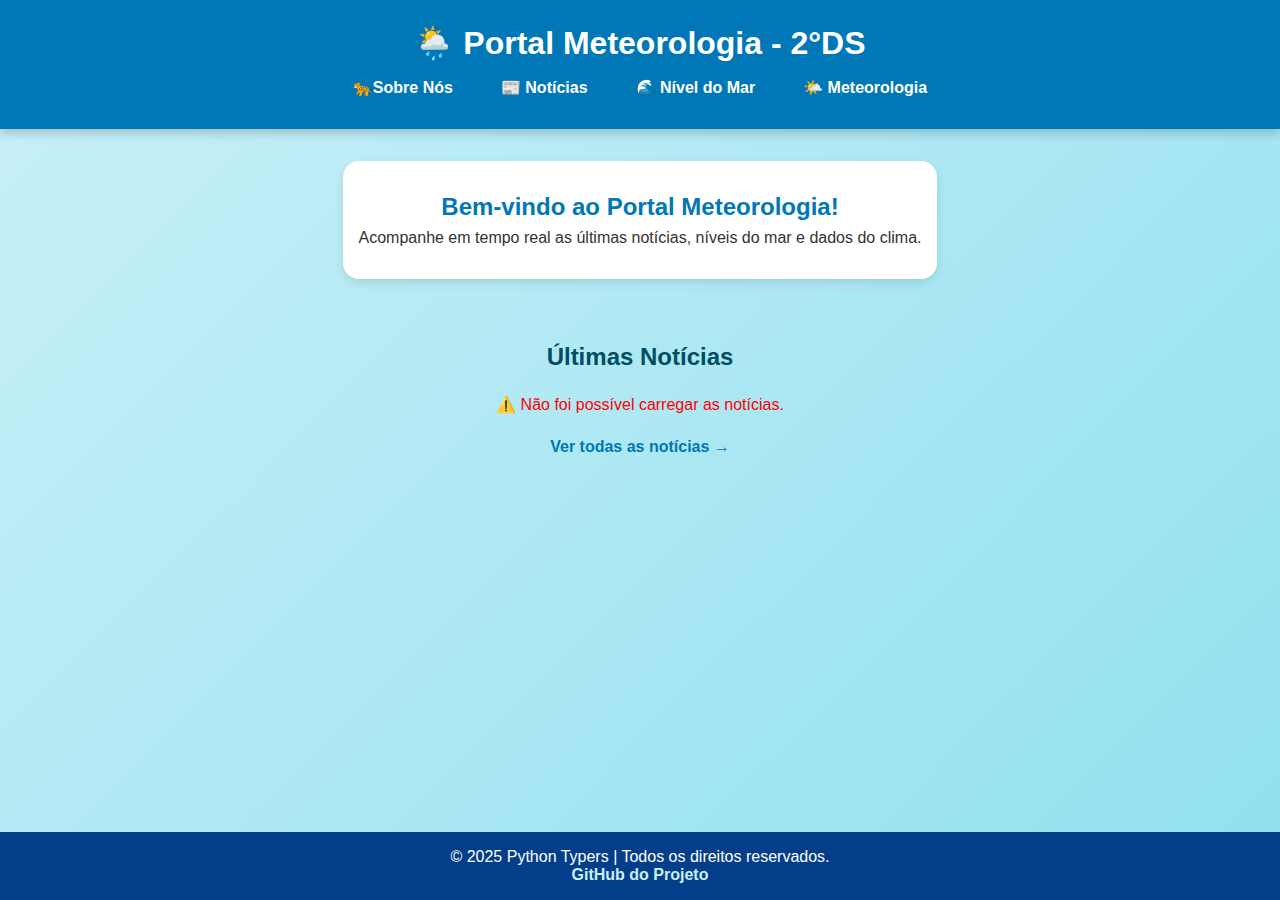
<file: index.html>
<!DOCTYPE html>
<html lang="pt-BR">
<head>
  <meta charset="UTF-8">
  <meta name="viewport" content="width=device-width, initial-scale=1.0">
  <title>Meteorologia - Início</title>
  <link rel="stylesheet" href="stylessindex.css">
  <link rel="icon" href="imagens/GPTDSIcone.icon">
</head>
<body>
  <!-- Cabeçalho -->
  <header class="header">
    <h1>🌦️ Portal Meteorologia - 2°DS</h1>
    <nav class="navbar">
      <a href="Contribuidores.html">🐆Sobre Nós</a>
      <a href="Noticias.html">📰 Notícias</a>
      <a href="NiveldoMar.html">🌊 Nível do Mar</a>
      <a href="Meteorologia.html">🌤️ Meteorologia</a>
    </nav>
  </header>

  <!-- Seção de Destaques -->
  <section class="hero">
    <h2>Bem-vindo ao Portal Meteorologia!</h2>
    <p>Acompanhe em tempo real as últimas notícias, níveis do mar e dados do clima.</p>
  </section>

  <!-- Notícias Recentes -->
  <main class="container">
    <h2>Últimas Notícias</h2>
    <div id="newsContainer" class="news-grid">
      <!-- Notícias serão inseridas dinamicamente pelo JS -->
    </div>
    <a href="Noticias.html" class="ver-mais">Ver todas as notícias →</a>
  </main>

  <!-- Rodapé -->
  <footer class="footer">
    <p>&copy; 2025 Python Typers | Todos os direitos reservados.</p>
    <a href="https://github.com/DaviCM/hackathon" target="_blank" class="repo-link">GitHub do Projeto</a>
  </footer>

  <script src="scriptIndex.js"></script>
</body>
</html>
</file>
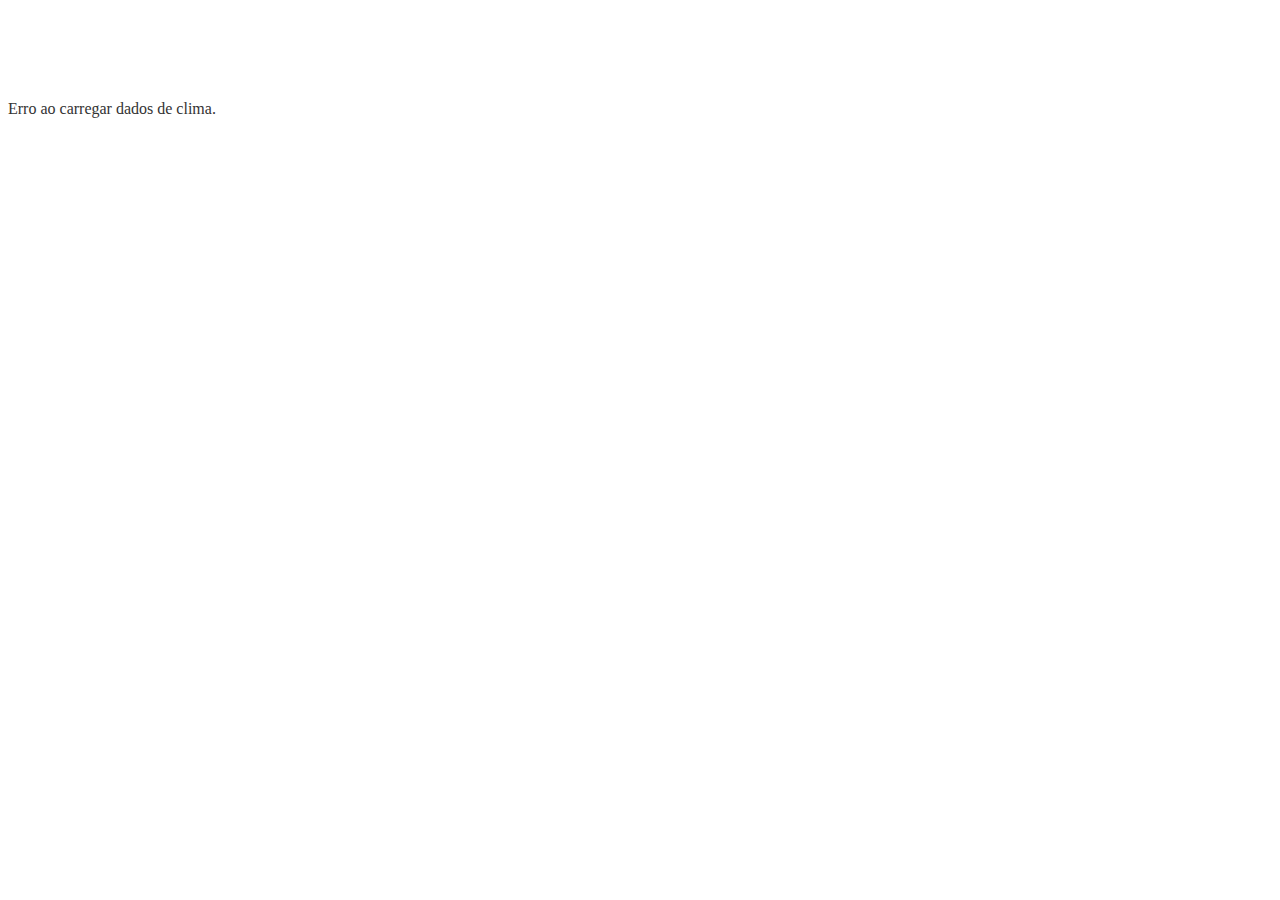
<file: API.html>
<!DOCTYPE html>
<html lang="pt-BR">
<head>
    <meta charset="UTF-8">
    <meta name="viewport" content="width=device-width, initial-scale=1.0">
    <title>Caixa com Dados de Meteorologia</title>
    <style>
        /* Estilo da caixa */
        #minhaCaixa {
            display: block;
            width: 300px;
            padding: 20px;
            background-color: #f0f0f0;
            border: 1px solid #ccc;
            margin: 20px auto;
            text-align: center;
            text-decoration: none;
            color: #000;
            
            /* Animação de fade in */
            animation: fadeIn 2s ease-in forwards;
            opacity: 0;
        }
        
        #minhaCaixa:hover {
            background-color: #e0e0e0;
            cursor: pointer;
        }
        
        @keyframes fadeIn {
            from { opacity: 0; }
            to { opacity: 1; }
        }
        
        /* Estilo para a seção de clima */
        #climaInfo {
            margin-top: 10px;
            font-size: 16px;
            color: #333;
        }
    </style>
</head>
<body>
    <a id="minhaCaixa" href="#">Clique aqui ou espere para ver o clima!</a>
    <div id="climaInfo"></div> <!-- Aqui vamos exibir os dados de clima -->

    <script>
        // Substitua 'sua_chave_aqui' pela sua chave real da OpenWeatherMap
        const API_KEY = 'sua_chave_aqui';
        const cidade = 'São Paulo,BR';  // Você pode mudar para outra cidade

        // Função para buscar dados da API
        async function buscarClima() {
            const url = `https://api.openweathermap.org/data/2.5/weather?q=${cidade}&appid=${API_KEY}&units=metric&lang=pt`;  // Unidades em métrico (Celsius) e idioma em português
            
            try {
                const response = await fetch(url);
                if (!response.ok) {
                    throw new Error('Cidade não encontrada ou erro na API');
                }
                const data = await response.json();
                
                // Extrair os dados relevantes
                const temperatura = data.main.temp;
                const descricao = data.weather[0].description;
                const umidade = data.main.humidity;
                
                // Exibir os dados na página
                const climaInfo = document.getElementById('climaInfo');
                climaInfo.innerHTML = `
                <div id=box_cinza>
                    Clima em ${cidade}:<br>
                    Temperatura: ${temperatura}°C<br>
                    Descrição: ${descricao}<br>
                    Umidade: ${umidade}%
                <\div>
                `;
            } catch (error) {
                console.error('Erro ao buscar dados:', error);
                document.getElementById('climaInfo').innerHTML = 'Erro ao carregar dados de clima.';
            }
        }

        // Chama a função quando a página carregar
        document.addEventListener('DOMContentLoaded', buscarClima);

        // Opcional: Se quiser que os dados sejam buscados ao clicar na caixa
        document.getElementById('minhaCaixa').addEventListener('click', function(event) {
            event.preventDefault();  // Evita o redirecionamento do link
            buscarClima();  // Busca os dados ao clicar
        });
    </script>
</body>
</html>
</file>
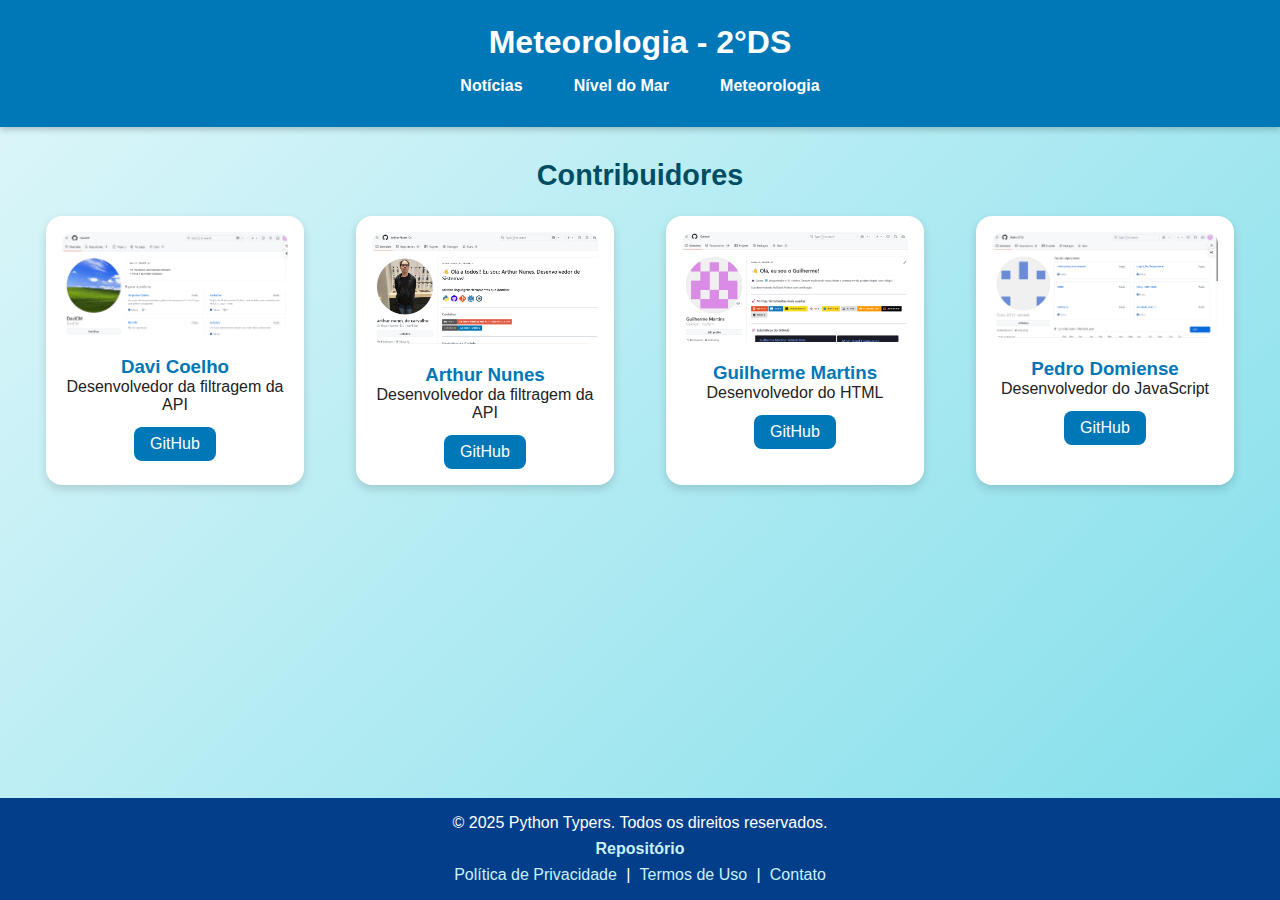
<file: Contribuidores.html>
<!DOCTYPE html>
<html lang="pt-BR">
<head>
  <meta charset="UTF-8">
  <meta name="viewport" content="width=device-width, initial-scale=1.0">
  <title>Meteorologia - 2°DS</title>
  <link rel="stylesheet" href="stylesscont.css">
  <link rel="icon" href="imagens/GPTDSIcone.icon">
</head>
<body>
  <!-- Cabeçalho / Navegação -->
  <header class="header">
    <h1>Meteorologia - 2°DS</h1>
    <nav class="navbar">
      <a href="Noticias.html">Notícias</a>
      <a href="NiveldoMar.html">Nível do Mar</a>
      <a href="Metereologia.html">Meteorologia</a>
    </nav>
  </header>

  <!-- Seção de Contribuidores -->
  <main class="container">
    <h2 class="section-title">Contribuidores</h2>
    <div class="cards">

      <div class="card">
        <img src="imagens/Davicm.png" alt="Davi Coelho">
        <h3>Davi Coelho</h3>
        <p>Desenvolvedor da filtragem da API</p>
        <a href="https://github.com/DaviCM" target="_blank" class="github-btn">GitHub</a>
      </div>

      <div class="card">
        <img src="imagens/Arthur nunes.png" alt="Arthur Nunes">
        <h3>Arthur Nunes</h3>
        <p>Desenvolvedor da filtragem da API</p>
        <a href="https://github.com/arthur-nunes-DS" target="_blank" class="github-btn">GitHub</a>
      </div>

      <div class="card">
        <img src="imagens/Guilhere martins.png" alt="Guilherme Martins">
        <h3>Guilherme Martins</h3>
        <p>Desenvolvedor do HTML</p>
        <a href="https://github.com/Guimcv1" target="_blank" class="github-btn">GitHub</a>
      </div>

      <div class="card">
        <img src="imagens/Pedro domiense.png" alt="Pedro Domiense">
        <h3>Pedro Domiense</h3>
        <p>Desenvolvedor do JavaScript</p>
        <a href="https://github.com/Pedro-D753" target="_blank" class="github-btn">GitHub</a>
      </div>

    </div>
  </main>

  <!-- Rodapé -->
  <footer class="footer">
    <p>&copy; 2025 Python Typers. Todos os direitos reservados.</p>
    <a href="https://github.com/DaviCM/hackathon" target="_blank" class="repo-link">Repositório</a>
    <div class="footer-links">
      <a href="#">Política de Privacidade</a> |
      <a href="#">Termos de Uso</a> |
      <a href="#">Contato</a>
    </div>
  </footer>
</body>
</html>
</file>
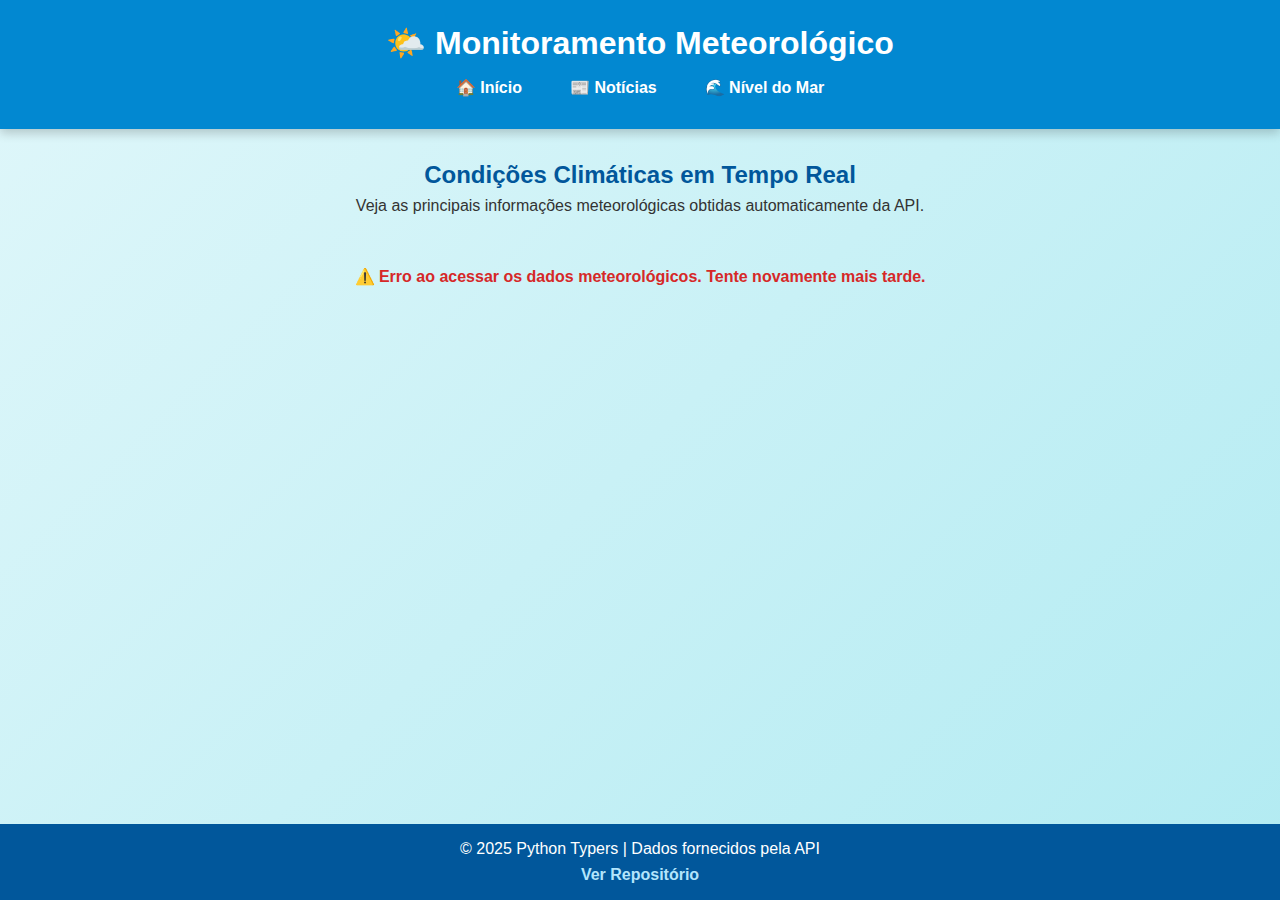
<file: Meteorologia.html>
<!DOCTYPE html>
<html lang="pt-BR">
<head>
  <meta charset="UTF-8">
  <meta name="viewport" content="width=device-width, initial-scale=1.0">
  <title>Meteorologia - Clima Atual</title>
  <link rel="stylesheet" href="stylessmetereologia.css">
  <link rel="icon" href="imagens/GPTDSIcone.icon">
</head>
<body>
  <!-- Cabeçalho -->
  <header class="header">
    <h1>🌤️ Monitoramento Meteorológico</h1>
    <nav class="navbar">
      <a href="index.html">🏠 Início</a>
      <a href="Noticias.html">📰 Notícias</a>
      <a href="NiveldoMar.html">🌊 Nível do Mar</a>
    </nav>
  </header>

  <!-- Conteúdo principal -->
  <main class="container">
    <h2>Condições Climáticas em Tempo Real</h2>
    <p class="descricao">
      Veja as principais informações meteorológicas obtidas automaticamente da API.
    </p>

    <!-- Área onde os dados serão inseridos -->
    <div id="weatherContainer" class="cards">
      <p>Carregando dados do clima...</p>
    </div>
  </main>

  <!-- Rodapé -->
  <footer class="footer">
    <p>&copy; 2025 Python Typers | Dados fornecidos pela API</p>
    <a href="https://github.com/DaviCM/hackathon" target="_blank" class="repo-link">Ver Repositório</a>
  </footer>

  <script src="scriptMetereologia.js"></script>
    <script src="scriptalerta.js"></script>
</body>
</html>
</file>
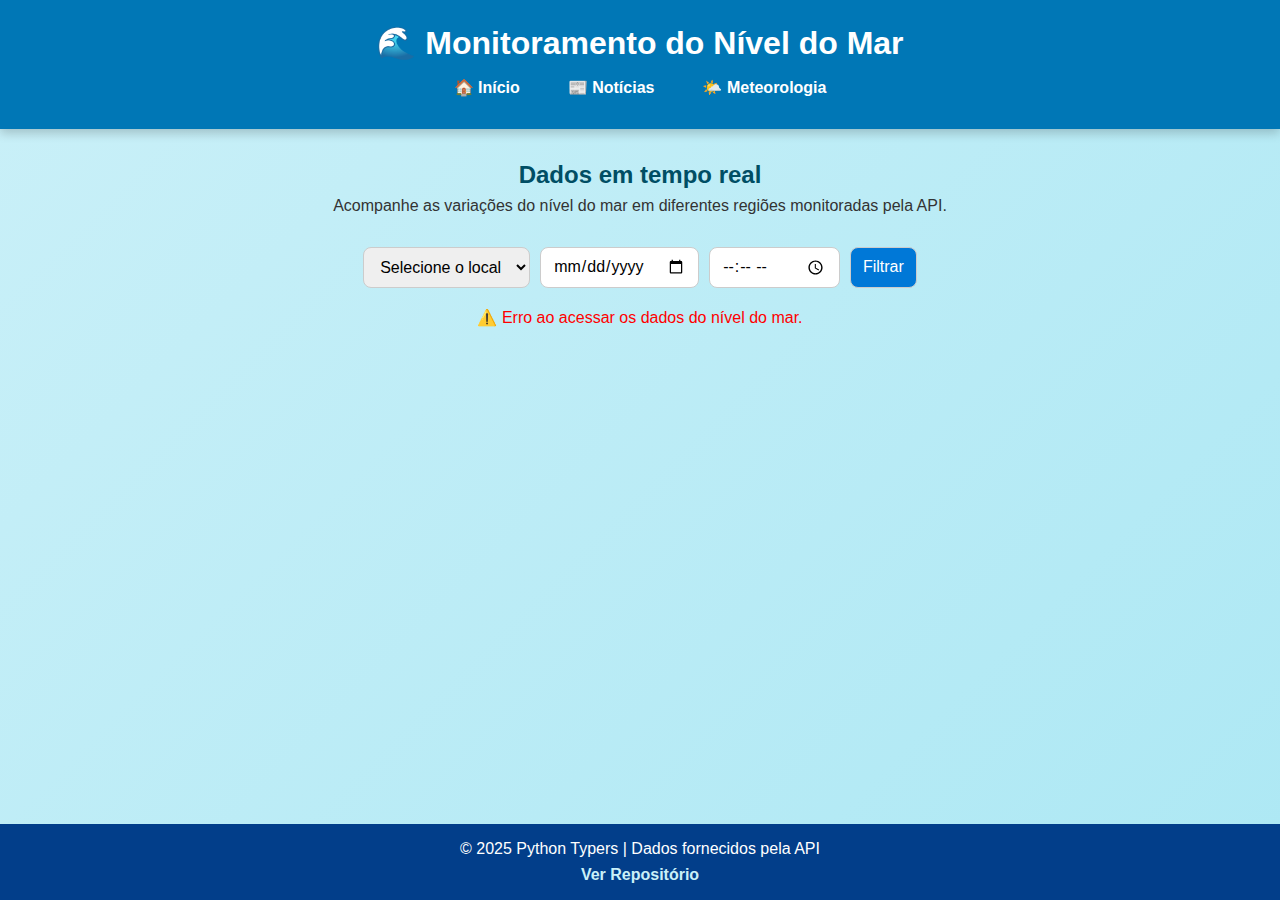
<file: NiveldoMar.html>
<!DOCTYPE html>
<html lang="pt-BR">
<head>
  <meta charset="UTF-8">
  <meta name="viewport" content="width=device-width, initial-scale=1.0">
  <title>Nível do Mar - Meteorologia</title>
  <link rel="stylesheet" href="stylessnivelmar.css">
  <link rel="icon" href="imagens/GPTDSIcone.icon">
</head>
<body>
  <!-- Cabeçalho -->
  <header class="header">
    <h1>🌊 Monitoramento do Nível do Mar</h1>
    <nav class="navbar">
      <a href="index.html">🏠 Início</a>
      <a href="Noticias.html">📰 Notícias</a>
      <a href="Meteorologia.html">🌤️ Meteorologia</a>
    </nav>
  </header>

  <!-- Seção principal -->
  <main class="container">
    <h2>Dados em tempo real</h2>
    <p class="descricao">Acompanhe as variações do nível do mar em diferentes regiões monitoradas pela API.</p>

    <div id="seaLevelContainer" class="cards">
      <!-- Dados serão inseridos dinamicamente via JS -->
    </div>
  </main>

  <!-- Rodapé -->
  <footer class="footer">
    <p>&copy; 2025 Python Typers | Dados fornecidos pela API</p>
    <a href="https://github.com/DaviCM/hackathon" target="_blank" class="repo-link">Ver Repositório</a>
  </footer>

  <script src="scriptNivelMar.js"></script>
</body>
</html>
</file>
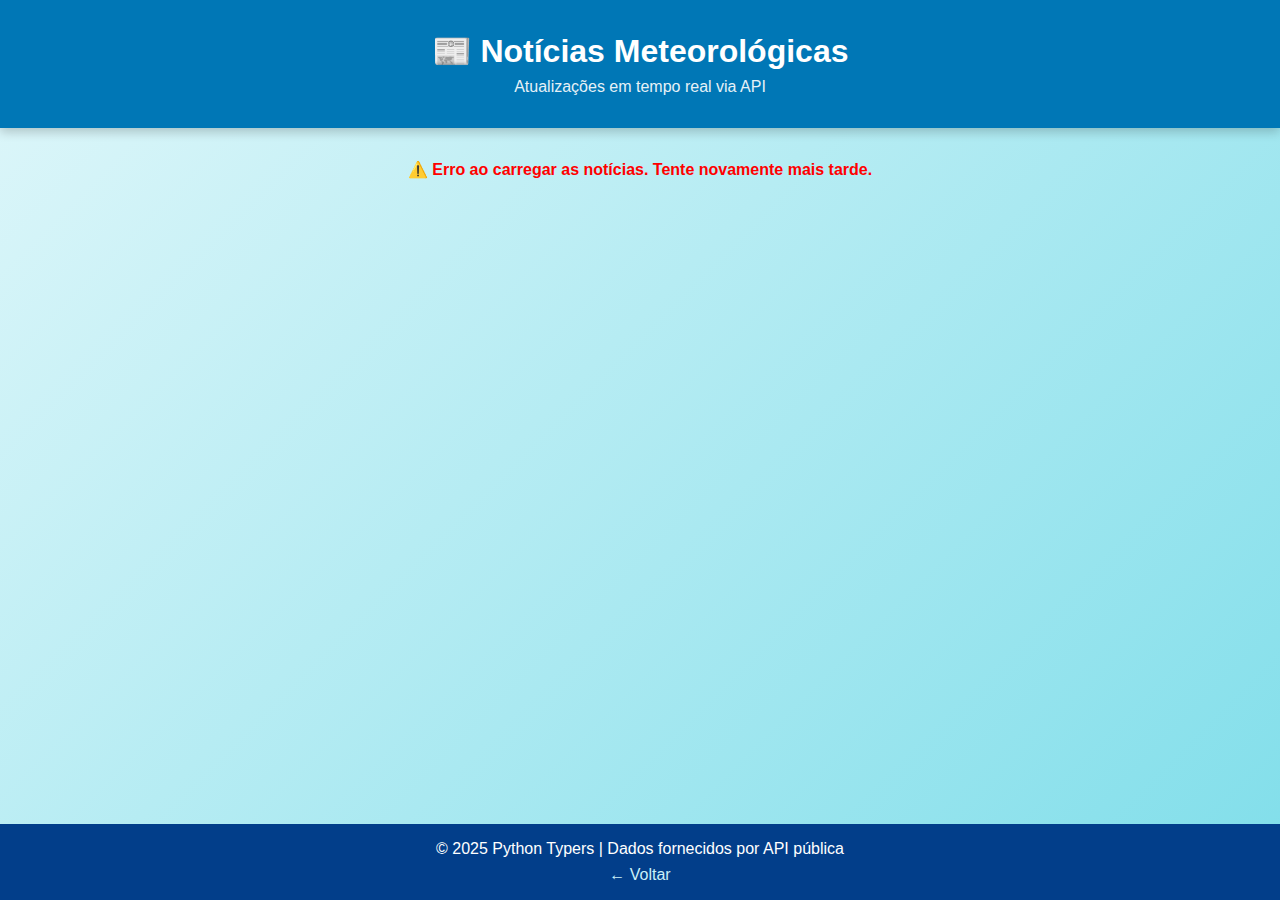
<file: Noticias.html>
<!DOCTYPE html>
<html lang="pt-BR">
<head>
  <meta charset="UTF-8">
  <meta name="viewport" content="width=device-width, initial-scale=1.0">
  <title>Notícias Meteorológicas</title>
  <link rel="stylesheet" href="stylessnoticia.css">
  <link rel="icon" href="imagens/GPTDSIcone.icon">
</head>
<body>
  <!-- Cabeçalho -->
  <header class="header">
    <h1>📰 Notícias Meteorológicas</h1>
    <p>Atualizações em tempo real via API</p>
  </header>

  <!-- Área principal de notícias -->
  <main class="principal" id="newsContainer">
    <!-- As notícias serão inseridas dinamicamente via JavaScript -->
  </main>

  <!-- Rodapé -->
  <footer class="footer">
    <p>&copy; 2025 Python Typers | Dados fornecidos por API pública</p>
    <a href="index.html" class="back-link">← Voltar</a>
  </footer>

  <script src="scriptnoticia.js"></script>
</body>
</html>
</file>
<file: stylessindex.css>
/* Reset */
* {
  margin: 0;
  padding: 0;
  box-sizing: border-box;
  font-family: "Poppins", sans-serif;
}

body {
  background: linear-gradient(135deg, #caf0f8, #90e0ef);
  color: #222;
  display: flex;
  flex-direction: column;
  min-height: 100vh;
}

/* Cabeçalho */
.header {
  background-color: #0077b6;
  color: white;
  text-align: center;
  padding: 1.5rem 1rem;
  box-shadow: 0 4px 10px rgba(0,0,0,0.2);
}

.header h1 {
  font-size: 2rem;
  margin-bottom: 0.5rem;
}

.navbar {
  display: flex;
  justify-content: center;
  gap: 1rem;
  flex-wrap: wrap;
}

.navbar a {
  color: white;
  text-decoration: none;
  font-weight: bold;
  padding: 0.5rem 1rem;
  border-radius: 8px;
  transition: background 0.3s;
}

.navbar a:hover {
  background-color: #00b4d8;
}

/* Seção de boas-vindas */
.hero {
  text-align: center;
  padding: 2rem 1rem;
  background: white;
  margin: 2rem auto;
  border-radius: 16px;
  max-width: 900px;
  box-shadow: 0 4px 10px rgba(0,0,0,0.1);
}

.hero h2 {
  color: #0077b6;
  margin-bottom: 0.5rem;
}

.hero p {
  font-size: 1rem;
  color: #333;
}

/* Container de notícias */
.container {
  flex: 1;
  text-align: center;
  padding: 2rem;
}

.container h2 {
  color: #004e64;
  margin-bottom: 1.5rem;
}

.news-grid {
  display: grid;
  grid-template-columns: repeat(auto-fit, minmax(300px, 1fr));
  gap: 1.5rem;
  justify-items: center;
}

/* Card de notícia */
.card {
  background: white;
  border-radius: 16px;
  padding: 1rem;
  width: 100%;
  max-width: 340px;
  box-shadow: 0 4px 12px rgba(0,0,0,0.15);
  transition: transform 0.3s, box-shadow 0.3s;
}

.card:hover {
  transform: translateY(-6px);
  box-shadow: 0 6px 14px rgba(0,0,0,0.25);
}

.card img {
  width: 100%;
  border-radius: 12px;
  margin-bottom: 0.8rem;
}

.card h3 {
  color: #0077b6;
  margin-bottom: 0.5rem;
}

.card p {
  color: #333;
  font-size: 0.9rem;
  line-height: 1.4;
  margin-bottom: 0.8rem;
}

.card a {
  text-decoration: none;
  color: white;
  background: #0077b6;
  padding: 0.5rem 1rem;
  border-radius: 8px;
  transition: background 0.3s;
}

.card a:hover {
  background: #0096c7;
}

/* Ver mais */
.ver-mais {
  display: inline-block;
  margin-top: 1.5rem;
  text-decoration: none;
  color: #0077b6;
  font-weight: bold;
}

.ver-mais:hover {
  text-decoration: underline;
}

/* Rodapé */
.footer {
  background-color: #023e8a;
  color: white;
  text-align: center;
  padding: 1rem;
}

.repo-link {
  color: #caf0f8;
  text-decoration: none;
  font-weight: bold;
}

.repo-link:hover {
  text-decoration: underline;
}
</file>
<file: stylesscont.css>
/* Reset */
* {
  margin: 0;
  padding: 0;
  box-sizing: border-box;
  font-family: "Poppins", sans-serif;
}

body {
  background: linear-gradient(135deg, #e0f7fa, #80deea);
  color: #222;
  display: flex;
  flex-direction: column;
  min-height: 100vh;
}

/* Cabeçalho */
.header {
  background-color: #0077b6;
  color: white;
  text-align: center;
  padding: 1.5rem 1rem;
  box-shadow: 0 3px 6px rgba(0,0,0,0.2);
}

.header h1 {
  font-size: 2rem;
  margin-bottom: 0.5rem;
}

.navbar {
  display: flex;
  justify-content: center;
  gap: 1.2rem;
}

.navbar a {
  color: white;
  text-decoration: none;
  font-weight: bold;
  padding: 0.5rem 1rem;
  border-radius: 8px;
  transition: background 0.3s;
}

.navbar a:hover {
  background-color: #00b4d8;
}

/* Contribuidores */
.container {
  flex: 1;
  padding: 2rem;
  text-align: center;
}

.section-title {
  font-size: 1.8rem;
  margin-bottom: 1.5rem;
  color: #004e64;
}

.cards {
  display: grid;
  grid-template-columns: repeat(auto-fit, minmax(250px, 1fr));
  gap: 1.5rem;
  justify-items: center;
}

.card {
  background: white;
  border-radius: 16px;
  padding: 1rem;
  width: 90%;
  max-width: 280px;
  box-shadow: 0 4px 10px rgba(0,0,0,0.15);
  transition: transform 0.3s, box-shadow 0.3s;
}

.card:hover {
  transform: translateY(-6px);
  box-shadow: 0 6px 14px rgba(0,0,0,0.25);
}

.card img {
  width: 100%;
  border-radius: 12px;
  margin-bottom: 1rem;
}

.card h3 {
  color: #0077b6;
}

.github-btn {
  display: inline-block;
  margin-top: 0.8rem;
  padding: 0.5rem 1rem;
  background: #0077b6;
  color: white;
  text-decoration: none;
  border-radius: 8px;
  transition: background 0.3s;
}

.github-btn:hover {
  background: #0096c7;
}

/* Rodapé */
.footer {
  background-color: #023e8a;
  color: white;
  text-align: center;
  padding: 1rem;
}

.repo-link {
  display: inline-block;
  margin: 0.5rem 0;
  color: #caf0f8;
  text-decoration: none;
  font-weight: bold;
}

.repo-link:hover {
  text-decoration: underline;
}

.footer-links a {
  color: #caf0f8;
  text-decoration: none;
  margin: 0 0.3rem;
}

.footer-links a:hover {
  text-decoration: underline;
}
</file>
<file: stylessmetereologia.css>
/* Reset e tema */
* {
  margin: 0;
  padding: 0;
  box-sizing: border-box;
  font-family: "Poppins", sans-serif;
}

body {
  background: linear-gradient(135deg, #e0f7fa, #b2ebf2);
  color: #222;
  display: flex;
  flex-direction: column;
  min-height: 100vh;
}

/* Cabeçalho */
.header {
  background-color: #0288d1;
  color: white;
  text-align: center;
  padding: 1.5rem 1rem;
  box-shadow: 0 4px 10px rgba(0, 0, 0, 0.2);
}

.header h1 {
  font-size: 2rem;
  margin-bottom: 0.5rem;
}

.navbar {
  display: flex;
  justify-content: center;
  gap: 1rem;
  flex-wrap: wrap;
}

.navbar a {
  color: white;
  text-decoration: none;
  font-weight: bold;
  padding: 0.5rem 1rem;
  border-radius: 8px;
  transition: background 0.3s;
}

.navbar a:hover {
  background-color: #03a9f4;
}

/* Conteúdo principal */
.container {
  flex: 1;
  padding: 2rem;
  text-align: center;
}

.container h2 {
  color: #01579b;
  margin-bottom: 0.5rem;
}

.descricao {
  margin-bottom: 2rem;
  font-size: 1rem;
  color: #333;
}

/* Cards de clima */
.cards {
  display: grid;
  grid-template-columns: repeat(auto-fit, minmax(300px, 1fr));
  gap: 1.5rem;
  justify-items: center;
}

.card {
  background: white;
  border-radius: 16px;
  padding: 1rem;
  width: 100%;
  max-width: 350px;
  box-shadow: 0 4px 12px rgba(0, 0, 0, 0.15);
  transition: transform 0.3s, box-shadow 0.3s;
}

.card:hover {
  transform: translateY(-6px);
  box-shadow: 0 6px 14px rgba(0, 0, 0, 0.25);
}

.card h3 {
  color: #0288d1;
  margin-bottom: 0.5rem;
}

.card p {
  font-size: 0.95rem;
  color: #333;
  line-height: 1.5;
  margin: 0.3rem 0;
}

/* Rodapé */
.footer {
  background-color: #01579b;
  color: white;
  text-align: center;
  padding: 1rem;
}

.repo-link {
  display: inline-block;
  margin-top: 0.5rem;
  color: #b3e5fc;
  text-decoration: none;
  font-weight: bold;
}

.repo-link:hover {
  text-decoration: underline;
}
.cards {
  display: grid;
  grid-template-columns: repeat(auto-fit, minmax(260px, 1fr));
  gap: 20px;
  padding: 20px 0;
}

.card {
  background-color: #f5f8fa;
  border-radius: 12px;
  padding: 18px;
  box-shadow: 0 3px 8px rgba(0, 0, 0, 0.1);
  transition: transform 0.2s ease, box-shadow 0.2s ease;
  animation: fadeIn 0.4s ease;
}

.card:hover {
  transform: scale(1.03);
  box-shadow: 0 4px 10px rgba(0, 0, 0, 0.15);
}

.card h3 {
  color: #004d99;
  margin-top: 0;
}

.loading, .no-data, .erro {
  text-align: center;
  font-weight: bold;
}

.erro {
  color: #d62828;
}

@keyframes fadeIn {
  from { opacity: 0; transform: translateY(10px); }
  to { opacity: 1; transform: translateY(0); }
}
</file>
<file: stylessnivelmar.css>
/* Reset */
* {
  margin: 0;
  padding: 0;
  box-sizing: border-box;
  font-family: "Poppins", sans-serif;
}

body {
  background: linear-gradient(135deg, #caf0f8, #ade8f4);
  color: #222;
  display: flex;
  flex-direction: column;
  min-height: 100vh;
}

/* Cabeçalho */
.header {
  background-color: #0077b6;
  color: white;
  text-align: center;
  padding: 1.5rem 1rem;
  box-shadow: 0 4px 10px rgba(0,0,0,0.2);
}

.header h1 {
  font-size: 2rem;
  margin-bottom: 0.5rem;
}

.navbar {
  display: flex;
  justify-content: center;
  gap: 1rem;
  flex-wrap: wrap;
}

.navbar a {
  color: white;
  text-decoration: none;
  font-weight: bold;
  padding: 0.5rem 1rem;
  border-radius: 8px;
  transition: background 0.3s;
}

.navbar a:hover {
  background-color: #00b4d8;
}

/* Container principal */
.container {
  flex: 1;
  padding: 2rem;
  text-align: center;
}

.container h2 {
  color: #004e64;
  margin-bottom: 0.5rem;
}

.descricao {
  margin-bottom: 2rem;
  font-size: 1rem;
  color: #333;
}

/* Cards de dados */
.cards {
  display: grid;
  grid-template-columns: repeat(auto-fit, minmax(300px, 1fr));
  gap: 1.5rem;
  justify-items: center;
}

.card {
  background: white;
  border-radius: 16px;
  padding: 1rem;
  width: 100%;
  max-width: 350px;
  box-shadow: 0 4px 12px rgba(0,0,0,0.15);
  transition: transform 0.3s, box-shadow 0.3s;
}

.card:hover {
  transform: translateY(-6px);
  box-shadow: 0 6px 14px rgba(0,0,0,0.25);
}

.card h3 {
  color: #0077b6;
  margin-bottom: 0.5rem;
}

.card p {
  font-size: 0.95rem;
  color: #333;
  line-height: 1.5;
  margin: 0.3rem 0;
}

/* Rodapé */
.footer {
  background-color: #023e8a;
  color: white;
  text-align: center;
  padding: 1rem;
}

.repo-link {
  display: inline-block;
  margin-top: 0.5rem;
  color: #caf0f8;
  text-decoration: none;
  font-weight: bold;
}

.repo-link:hover {
  text-decoration: underline;
}
.filtros {
  display: flex;
  flex-wrap: wrap;
  gap: 10px;
  justify-content: center;
  margin-bottom: 20px;
}

.filtros select,
.filtros input,
.filtros button {
  padding: 8px 12px;
  font-size: 1rem;
  border-radius: 8px;
  border: 1px solid #ccc;
}

.filtros button {
  background: #0078d7;
  color: white;
  cursor: pointer;
}

.filtros button:hover {
  background: #005fa3;
}
</file>
<file: stylessnoticia.css>
/* Reset */
* {
  margin: 0;
  padding: 0;
  box-sizing: border-box;
  font-family: "Poppins", sans-serif;
}

body {
  background: linear-gradient(135deg, #e0f7fa, #80deea);
  color: #222;
  display: flex;
  flex-direction: column;
  min-height: 100vh;
}

/* Cabeçalho */
.header {
  text-align: center;
  padding: 2rem 1rem;
  background-color: #0077b6;
  color: white;
  box-shadow: 0 4px 10px rgba(0,0,0,0.2);
}

.header h1 {
  font-size: 2rem;
  margin-bottom: 0.5rem;
}

.header p {
  font-size: 1rem;
  opacity: 0.9;
}

/* Container principal */
.principal {
  flex: 1;
  padding: 2rem;
  display: grid;
  grid-template-columns: repeat(auto-fit, minmax(320px, 1fr));
  gap: 1.5rem;
  justify-items: center;
}

/* Card de notícia */
.box {
  background: white;
  border-radius: 16px;
  padding: 1rem;
  width: 100%;
  max-width: 380px;
  box-shadow: 0 4px 12px rgba(0,0,0,0.15);
  transition: transform 0.3s, box-shadow 0.3s;
}

.box:hover {
  transform: translateY(-6px);
  box-shadow: 0 6px 16px rgba(0,0,0,0.25);
}

/* Imagem da notícia */
.box img {
  width: 100%;
  border-radius: 10px;
  margin-bottom: 0.8rem;
}

/* Título e texto */
.box h2 {
  font-size: 1.2rem;
  color: #0077b6;
  margin-bottom: 0.5rem;
}

.box p {
  font-size: 0.95rem;
  color: #333;
  line-height: 1.4;
  margin-bottom: 1rem;
}

/* Link de leitura */
.box a {
  text-decoration: none;
  color: white;
  background: #0077b6;
  padding: 0.5rem 1rem;
  border-radius: 8px;
  transition: background 0.3s;
}

.box a:hover {
  background: #0096c7;
}

/* Rodapé */
.footer {
  text-align: center;
  background: #023e8a;
  color: white;
  padding: 1rem;
}

.back-link {
  display: inline-block;
  margin-top: 0.5rem;
  color: #caf0f8;
  text-decoration: none;
}

.back-link:hover {
  text-decoration: underline;
}
</file>
